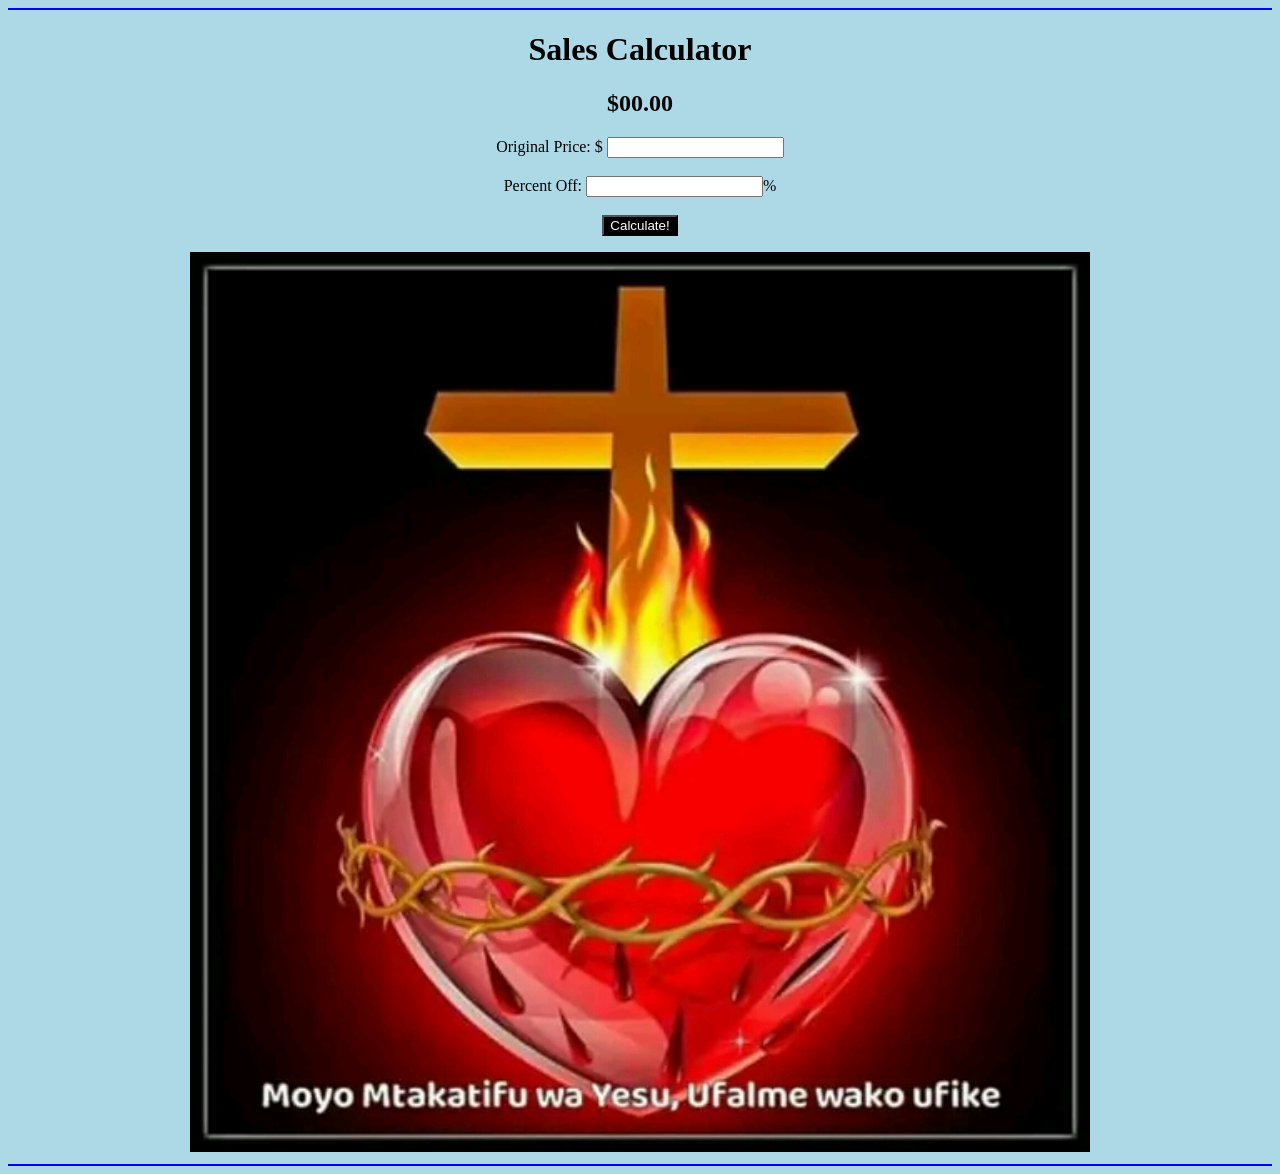
<file: index.html>
<!DOCTYPE html>
<html lang="en">
<head>
    <meta charset="UTF-8">
    <meta name="viewport" content="width=device-width, initial-scale=1.0">
    <title>FLASH-CALCULATOR.</title>
    <link rel="stylesheet" href="style.css">

</head>
<body>
    <hr>

    <h1>Sales Calculator</h1>

    <h2 id="fprc">$00.00</h2>

<p>
    <label for="oprc">Original Price: $</label>
    <input type="text" id="oprc" ><br><br>

    <label for="perc">Percent Off: </label>
    <input type="text" id="perc">%<br><br>

    <button onclick="calculate()">Calculate!</button>
</p>
    <img src="JHEART.jpg" alt="A glowing red heart wrapped in a crown of thorns, topped with a burning flame and a golden cross above. The background is dark, creating a dramatic and reverent atmosphere. Text at the bottom reads: Moyo Mtakatifu wa Yesu, Ufalme wako ufike. The emotional tone is sacred and hopeful.">
    <hr>
<script src="script.js"></script>
</body>
</html>
</file>
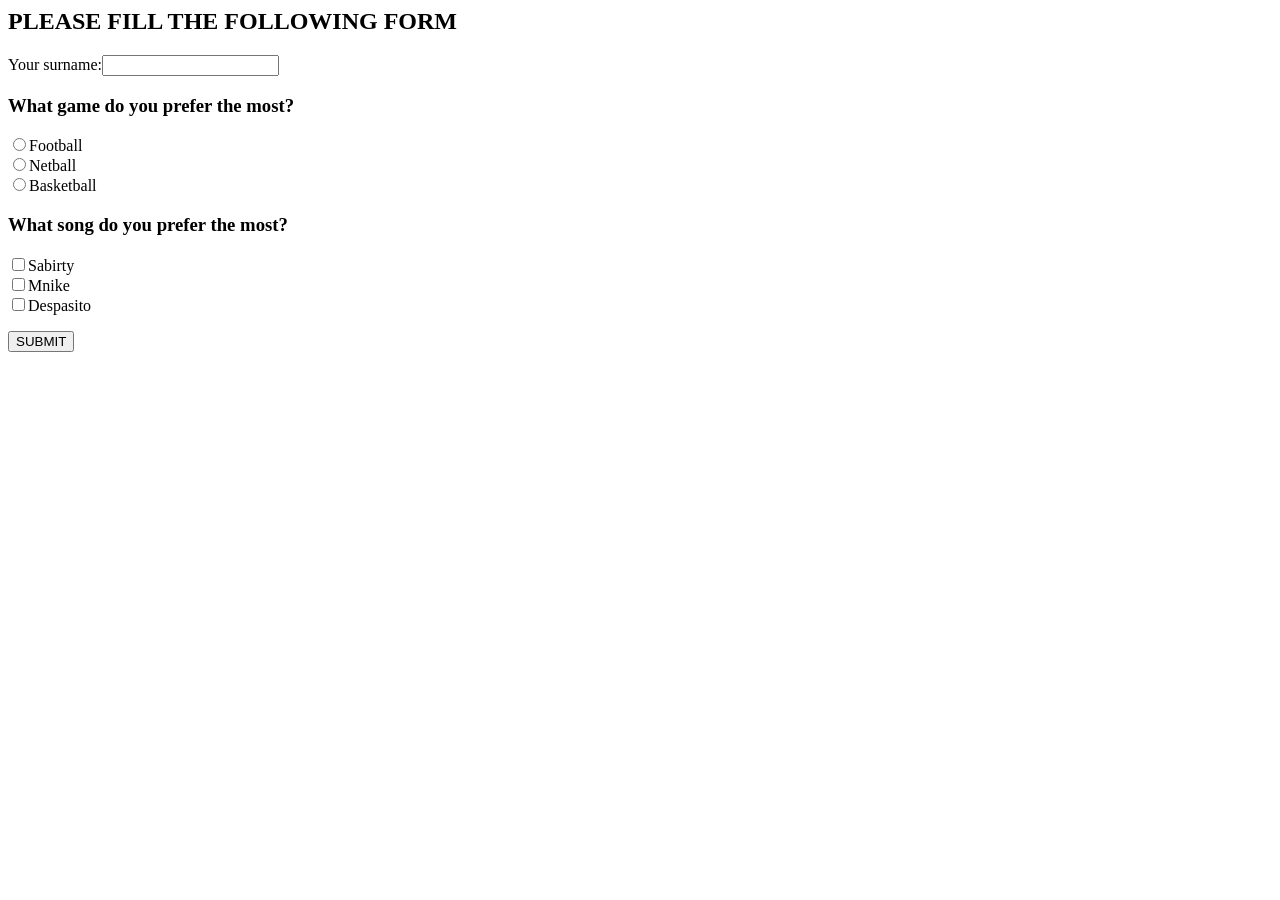
<file: flash 2.htm>
<html >
<head ><title>The flash team!@%</title >
</head >
<body>
<h2>PLEASE FILL THE FOLLOWING FORM</h2>
<form>
<p><lable>Your surname:<input type="text"/></lable></p>
<p><h3>What game do you prefer the most?</h3></p>
<p>
<input type="radio" name="game" value="football">Football<br>
<input type="radio" name="game" value="netball">Netball<br>
<input type="radio" name="game" value="basketball">Basketball<br>
</p>
<p><h3>What song do you prefer the most?</h3></p>
<input type="checkbox" name="song" value="sabirity">Sabirty<br>
<input type="checkbox" name="song" value="mnike">Mnike<br>
<input type="checkbox" name="song" value="Despasito">Despasito<br>
</p>
<p><button type="submit">SUBMIT</button></p>
</form >
</body>
</html >
</file>
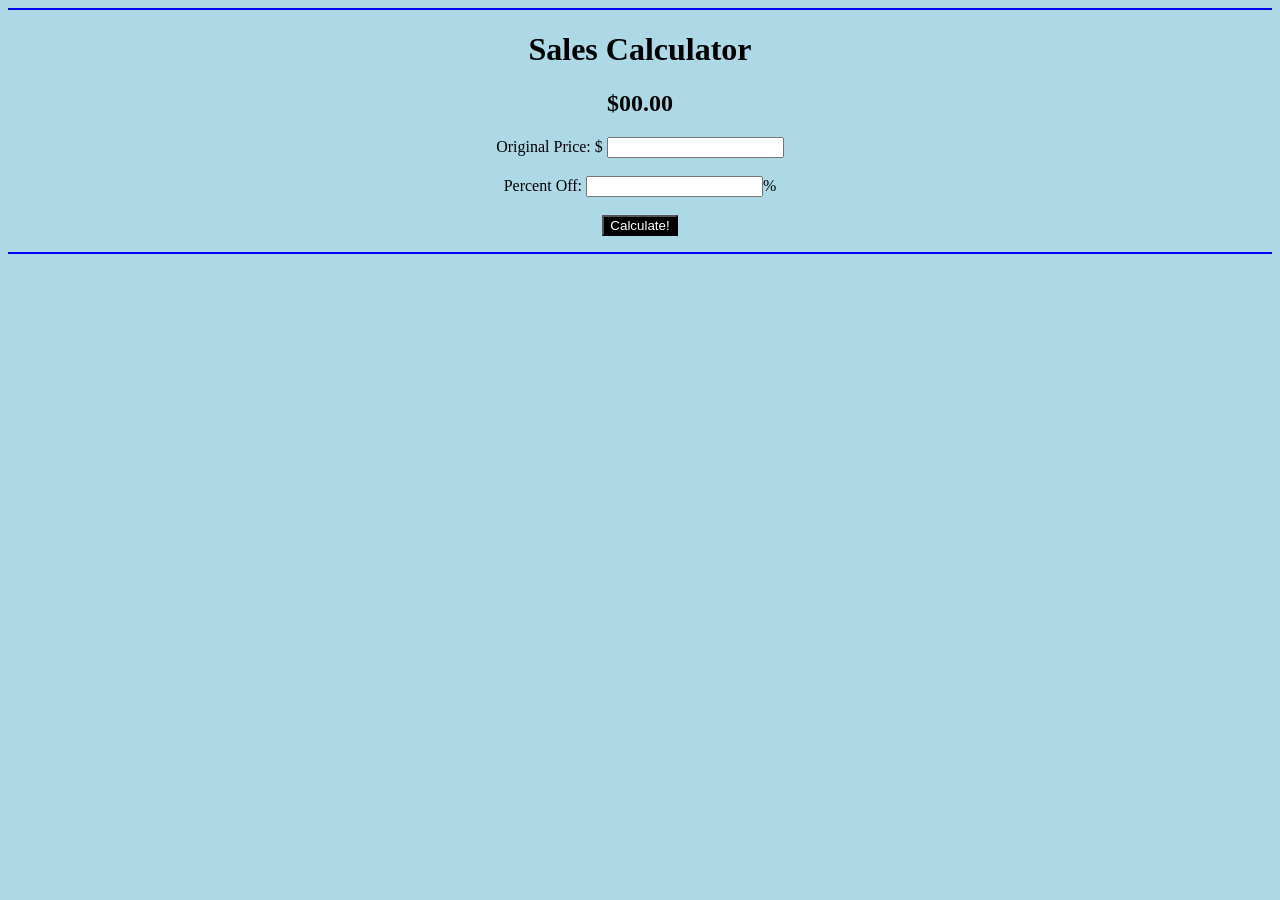
<file: index 2.html>
<!DOCTYPE html>
<html lang="en">
<head>
    <meta charset="UTF-8">
    <meta name="viewport" content="width=device-width, initial-scale=1.0">
    <title>FLASH-CALCULATOR.</title>

    <style>
        body {
            background-color: lightblue;
            text-align: center;
        }

        hr {
            border: 1px solid blue;
        }
        button {
            color: white;
            background-color:black;

        }
    </style>
    
    <script>
       function calculate() {
          var originalprc =parseFloat(document.getElementById("oprc").value);
          var percentoff =parseFloat(document.getElementById("perc").value);
 
          var discountprc=originalprc*(percentoff/100);
          var finalprc=originalprc-discountprc;

          document.getElementById("fprc").textContent="$"+finalprc.toFixed(2);



       }
    </script>
</head>
<body>
    <hr>

    <h1>Sales Calculator</h1>

    <h2 id="fprc">$00.00</h2>

<p>
    <label for="oprc">Original Price: $</label>
    <input type="text" id="oprc" ><br><br>

    <label for="perc">Percent Off: </label>
    <input type="text" id="perc">%<br><br>

    <button onclick="calculate()">Calculate!</button>
</p>
    <hr>

</body>
</html>
</file>
<file: style.css>
body {
            background-color: lightblue;
            text-align: center;
        }

        hr {
            border: 1px solid blue;
        }
        button {
            color: white;
            background-color:black;

        }
        img {
            width:auto;
            height:100vh;
            
        }
</file>
